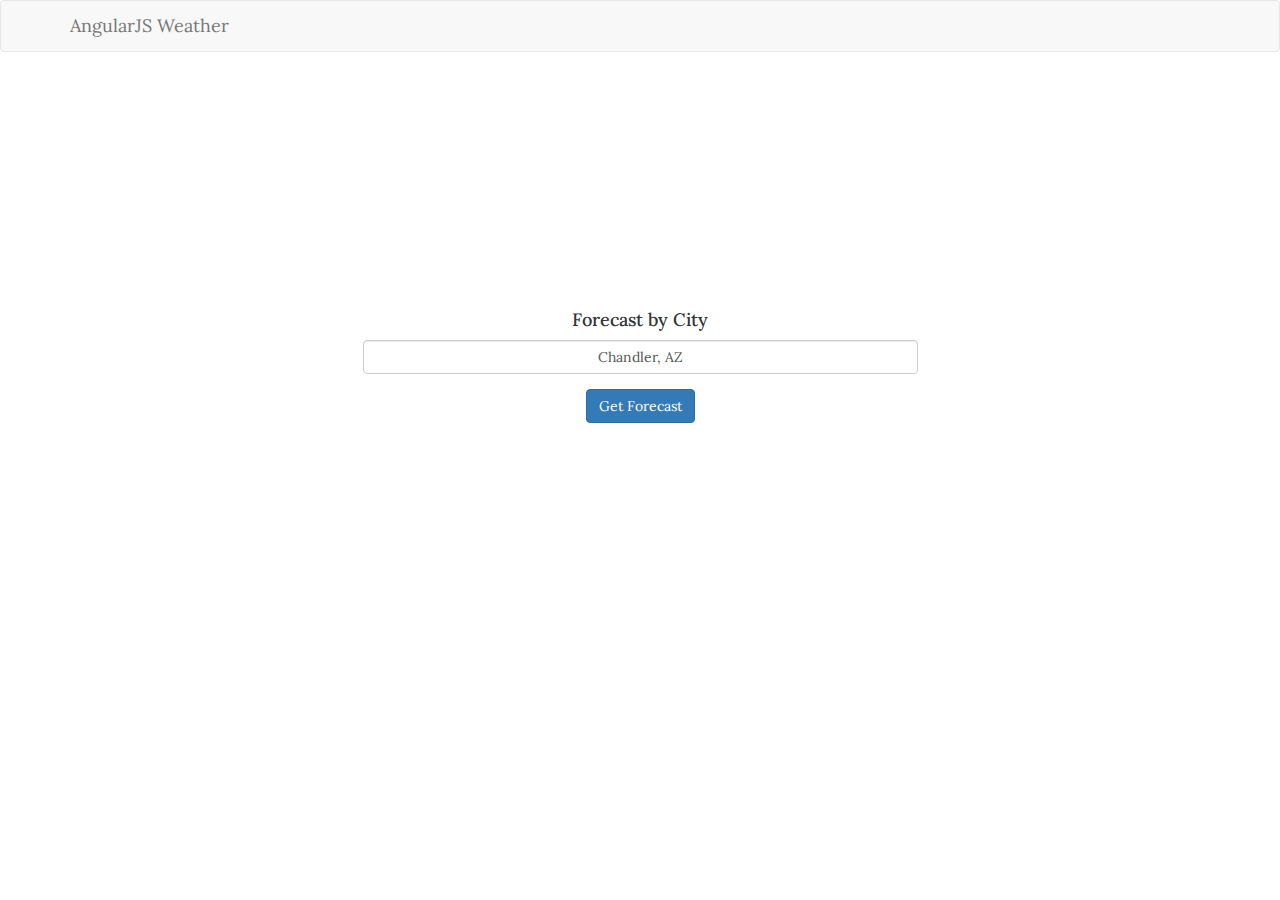
<file: index.htm>
<!DOCTYPE html>
<html lang="en-us" ng-app="weatherApp">
    <head>
        <title>AngularJS Weather Forecast SPA</title>
        <meta http-equiv="X-UA-Compatible" content="IE=Edge">
        <meta charset="UTF-8">
        <meta name="viewport" content="width=device-width, initial-scale=1.0">
        <link href="bootstrap.min.css" rel="stylesheet">
        <link href="stylesheet.css" rel="stylesheet">
        <link href="https://maxcdn.bootstrapcdn.com/font-awesome/4.6.3/css/font-awesome.min.css" rel="stylesheet">
    </head>
    <body>
        <header>
            <nav class="navbar navbar-default">
                <div class="container">
                    <div class="navbar-header">
                        <a class="navbar-brand" href="/">AngularJS Weather</a>

                </div>
            </nav>
        </header>
        <div class="container">           
            <div ng-view></div>
        </div>
        <script src="js/jquery.min.js"></script>
        <script src="js/bootstrap.min.js"></script>
        <script src="js/angular.min.js"></script>
        <script src="js/angular-route.min.js"></script>
        <script src="js/angular-resource.min.js"></script>
        <script src="js/app.js"></script>
    </body>
</html>
</file>
<file: stylesheet.css>
@import url(https://fonts.googleapis.com/css?family=Lora:700italic,400);

.img-thumbnail {
   margin: 0 auto;
   display: block;
}

.col-md-2 {
   min-width: 190px;
}

#textbox, h1, h3, h4, a, input {
   text-align: center;
   font-family: Lora, sans-serif;
}

.btn-primary {
   margin: auto;
   display: block; 
}

#home {
   margin-top: 20%;
}

.panel.panel-primary {
   
      height: 220px;
}
</file>
